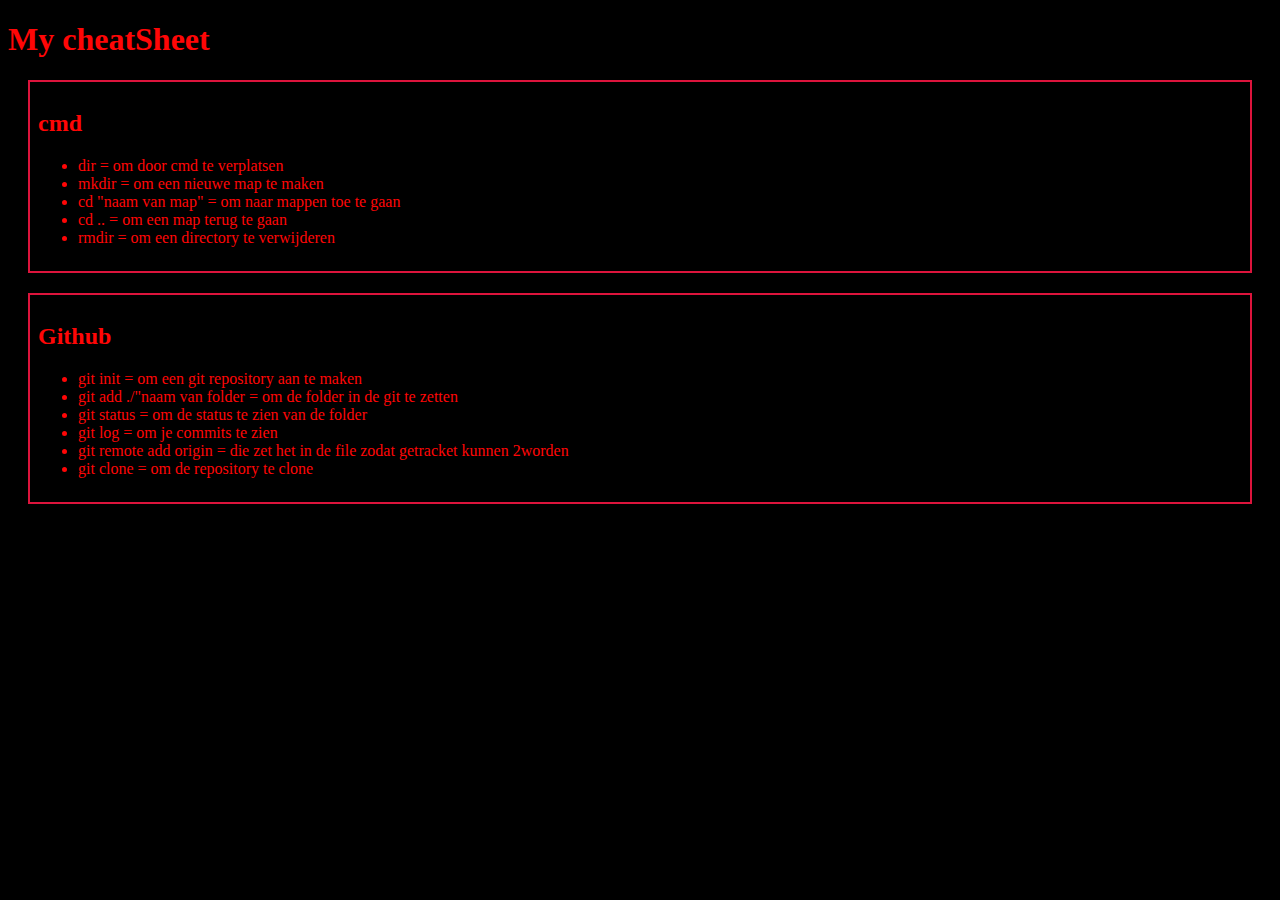
<file: css-class/index.html>
<!DOCTYPE html>
<html lang="en">
<head>
    <meta charset="UTF-8">
    <meta http-equiv="X-UA-Compatible" content="IE=edge">
    <meta name="viewport" content="width=device-width, initial-scale=1.0">
    <title>cheat sheet</title>
    <link rel="stylesheet" href="style.css">
</head>
<body>
    <h1>My cheatSheet</h1>
   <div class="cheat">
    <h2>cmd</h2>
    <ul>
        <li>dir = om door cmd te verplatsen</li>
        <li>mkdir = om een nieuwe map te maken</li>
        <li>cd "naam van map" = om naar mappen toe te gaan</li>
        <li>cd .. = om een map terug te gaan</li>
        <li>rmdir = om een directory te verwijderen</li>
        
    </ul>
   </div>
   <div class="cheat2">
    <h2>Github</h2>
    <ul>
        <li>git init = om een git repository aan te maken</li>
        <li>git add ./"naam van folder = om de folder in de git te zetten</li>
        <li>git status = om de status te zien van de folder</li>
        <li>git log = om je commits te zien</li>
        <li>git remote add origin = die zet het in de file zodat getracket kunnen 2worden </li>
        <li>git clone = om de repository te clone</li>
   </div>
   
</body>
</html>
</file>
<file: css-class/style.css>
body{
    background-color:black;
    color: rgb(255, 6, 6);
}
.cheat{
    border: crimson 2px solid ;
    
    padding: 8px;
    margin: 20px;
}
.cheat2{
    border: crimson 2px solid;
    padding: 8px;
    margin: 20px;
}
</file>
